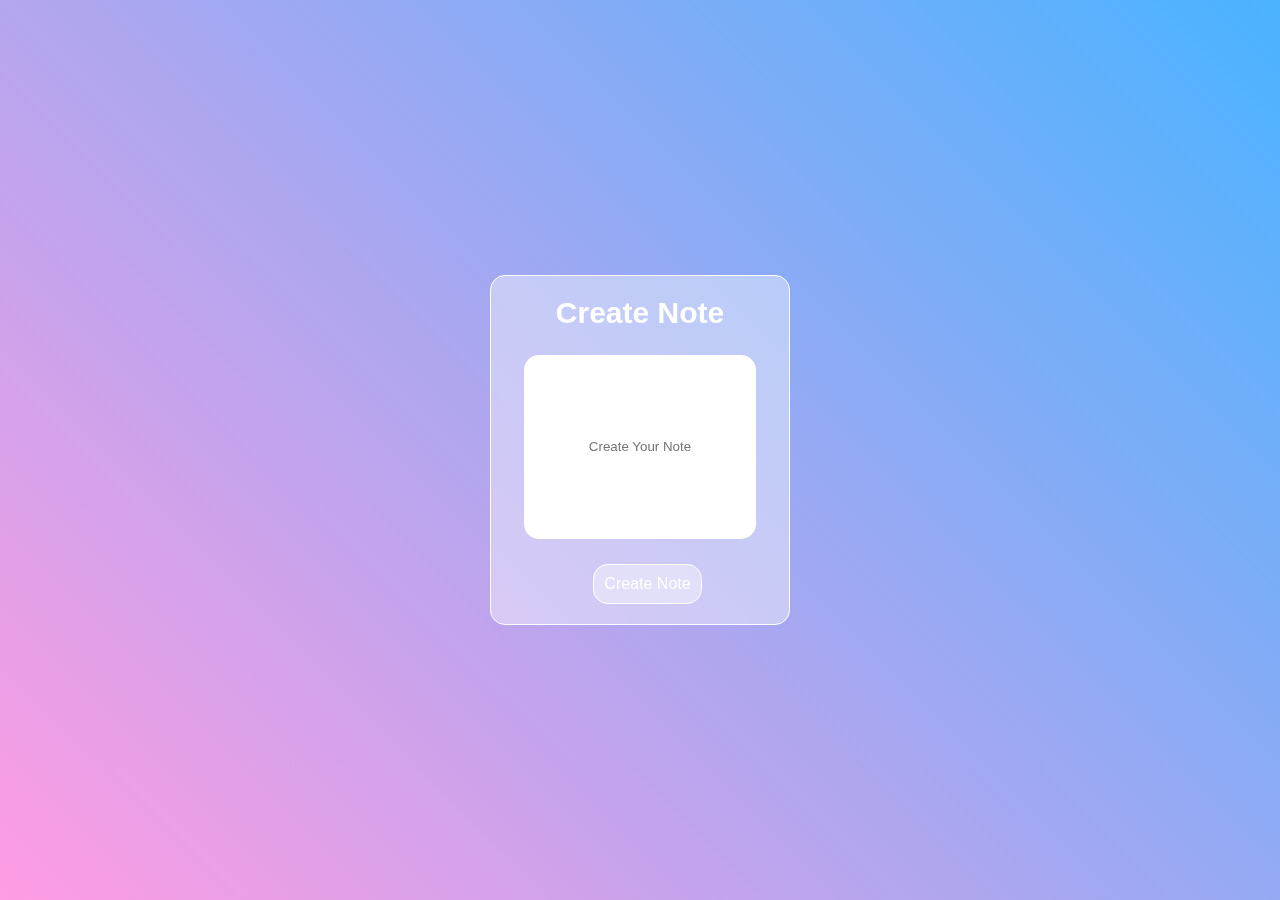
<file: pages/createNotes/createNotes.html>
<!DOCTYPE html>
<html>

<head>
    <meta charset='utf-8'>
    <meta http-equiv='X-UA-Compatible' content='IE=edge'>
    <title>Create Notes</title>
    <meta name='viewport' content='width=device-width, initial-scale=1'>
    <link rel='stylesheet' href='style.css'>

</head>

<body>
    <div class="create-notes-container">
        <div class="heading">Create Note</div>
        <input maxlength="100" type="text" placeholder="Create Your Note" class="create-note-input" />
        <div class="create-note-button">Create Note</div>

    </div>
    <script src='index.js'></script>
</body>

</html>
</file>
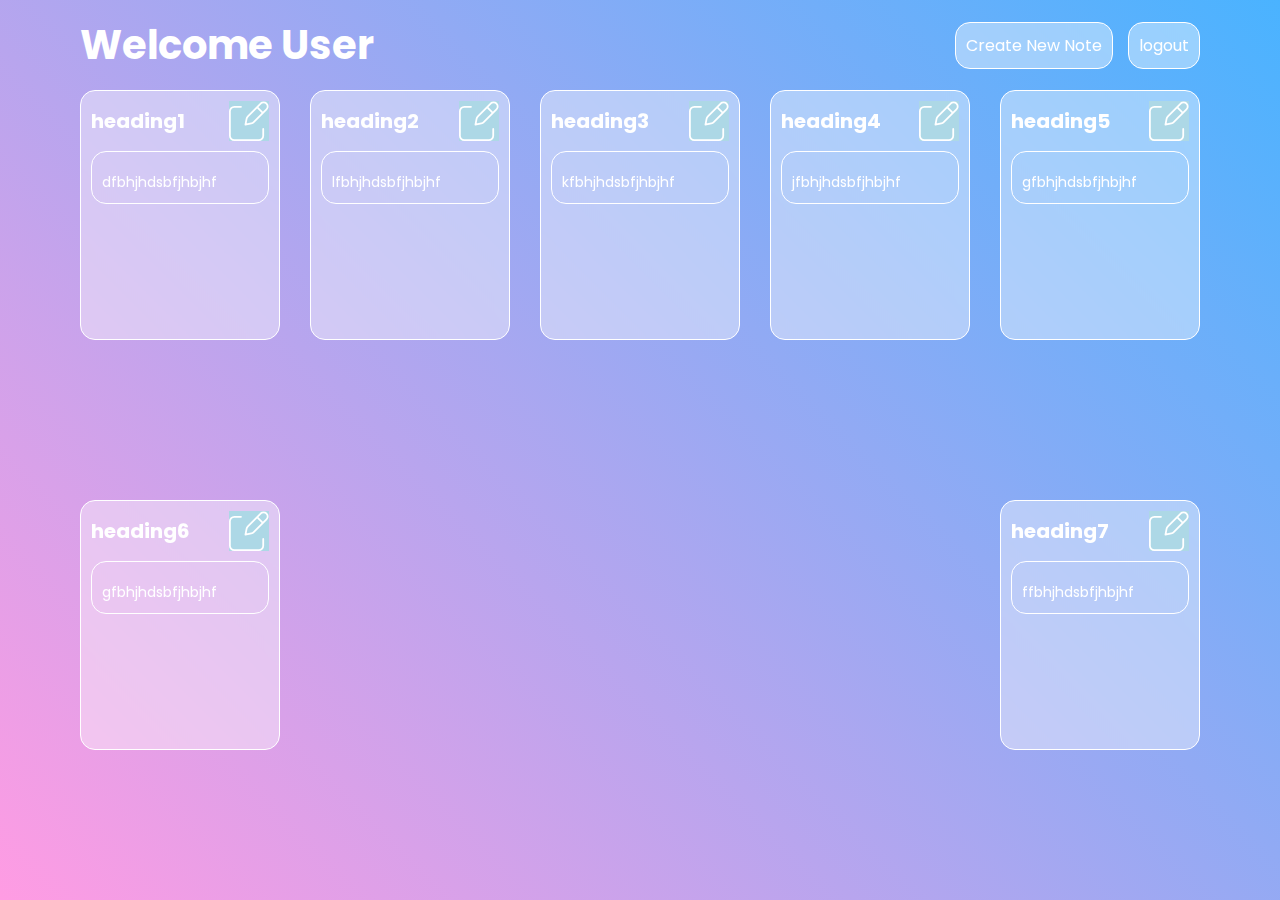
<file: pages/dashboard/dashboard.html>
<!DOCTYPE html>
<html>

<head>
    <meta charset='utf-8'>
    <meta http-equiv='X-UA-Compatible' content='IE=edge'>

    <meta name='viewport' content='width=device-width, initial-scale=1'>
    <link rel='stylesheet' href='style.css'>

    <link rel="preconnect" href="https://fonts.googleapis.com">
    <link rel="preconnect" href="https://fonts.gstatic.com" crossorigin>
    <link href="https://fonts.googleapis.com/css2?family=Poppins:wght@400;700&display=swap" rel="stylesheet">
    <title>Dashboard</title>
</head>

<body>
    <nav>
        <div class="welcome">Welcome User</div>
        <div class="nav-controls">
            <div class="new-note nav-options">Create New Note</div>
            <div class="logout nav-options">logout</div>
        </div>
    </nav>
    <main class="card-container">
        <!-- <div class="card" id="1">
            <div class="card-header">
                <div class="card-heading">Heading</div>
                <div class="edit-note">
                    <img src="../../assets/edit-note.svg" alt="">
                </div>
            </div>
            <div class="card-content"></div>
        </div> -->

    </main>

    <script src='index.js'></script>
</body>

</html>
</file>
<file: pages/createNotes/style.css>
*{
    margin:0;
    padding:0;
    box-sizing: border-box;
    font-family: 'Poppins', sans-serif;
    color:white;

}

body{
   min-height: 100vh; 
   width: 100%;
   background:linear-gradient(45deg ,#FF9CE3,#4ab3ff );
overflow: hidden;
display:flex;
justify-content: center;
align-items: center;

}

/* .visible{
    opacity:1;
} */



.create-notes-container{
    width:300px;
    height:350px;
    padding:20px;
    border-radius:15px;
    background:rgba(255,255,255,0.4);
    border: 1px solid white;
    backdrop-filter: blur(6px);
    -webkit-backdrop-filter: blur(6px);
    display:flex;
    flex-direction:column ;
    justify-content: space-between;
    align-items: center;

}

.card-container{
    height:90vh;
    width:100%;
    padding:0 80px;
 display: flex;
     justify-content: space-between; 
    align-items: flex-start;
    gap:10px;
    flex-wrap: wrap;

}

.card{
    width:200px;
    height:250px;
    padding:10px;
    border-radius:15px;
    background:rgba(255,255,255,0.4);
    border: 1px solid white;
    backdrop-filter: blur(6px);
    -webkit-backdrop-filter: blur(6px);
    
    }

    .heading{
        font-weight: bold;
        font-size: 30px;

    }

    .create-note-input{
border:none;
height:60%;
width: 90%;
border-radius: 15px;
color:black;
padding:10px;
text-align: center;


 }

    .create-note-input:focus{
        outline:none;
    }


    .card-header{
        width:100%;
        display : flex;
        justify-content: space-between;
        align-items: center;
        
    }
    
    .edit-note{
        background:lightblue;
        height:40px;
        cursor:pointer;
    }

 .edit-note>img{
            height:100%;
            width:100%;
        }
        
.card-content{
            font-size:14px;
            margin-top: 10px;
            /* background:blue; */
            width:100%;
            height:150px;
            border:1px solid white;
            padding:10px;
            border-radius:15px;
            word-break: break-word;
            padding-top:20px;
           
            

        }

        .create-note-button{
            background:transparent;
            padding:10px;
            border-radius: 15px;
            border: 1px solid white;
            backdrop-filter: blur(6px);
            -webkit-backdrop-filter: blur(6px);
            cursor:pointer;
            margin-left:15px;

        }
</file>
<file: pages/dashboard/style.css>
*{
    margin:0;
    padding:0;
    box-sizing: border-box;
    font-family: 'Poppins', sans-serif;
    color:white;

}

body{
   min-height: 100vh; 
   width: 100%;
   background:linear-gradient(45deg ,#FF9CE3,#4ab3ff );
overflow: hidden;

}

.visible{
    opacity:1;
}

nav{
    height:10vh;
    width:100%;
    
    display: flex;
    justify-content: space-between;
    align-items: center;
    padding: 0 80px;

}

.welcome{
    font-size: 40px;
    font-weight: bold;
}

.nav-controls{
    display :flex;

}

.nav-options{
    background:rgba(255,255,255,0.4);
    padding:10px;
    border-radius: 15px;
    border: 1px solid white;
    backdrop-filter: blur(6px);
    -webkit-backdrop-filter: blur(6px);
    cursor:pointer;
    margin-left:15px;
}

.card-container{
    height:90vh;
    width:100%;
    padding:0 80px;
 display: flex;
     justify-content: space-between; 
    align-items: flex-start;
    gap:10px;
    flex-wrap: wrap;
}

.card{
    width:200px;
    min-height:250px;
    padding:10px;
    border-radius:15px;
    background:rgba(255,255,255,0.4);
    border: 1px solid white;
    backdrop-filter: blur(6px);
    -webkit-backdrop-filter: blur(6px);
    }

    .card-header{
        width:100%;
        display : flex;
        justify-content: space-between;
        align-items: center;
        
    }
    .card-heading{
        font-weight: bold;
        font-size: 20px;

    }

    .edit-note{
        background:lightblue;
        height:40px;
        cursor:pointer;
    }

 .edit-note>img{
            height:100%;
            width:100%;
        }
        
.card-content{
            font-size:14px;
            margin-top: 10px;
            /* background:blue; */
            width:100%;
            border:1px solid white;
            padding:10px;
            border-radius:15px;
            word-break: break-word;
            padding-top:20px;
        
            
        }
</file>
